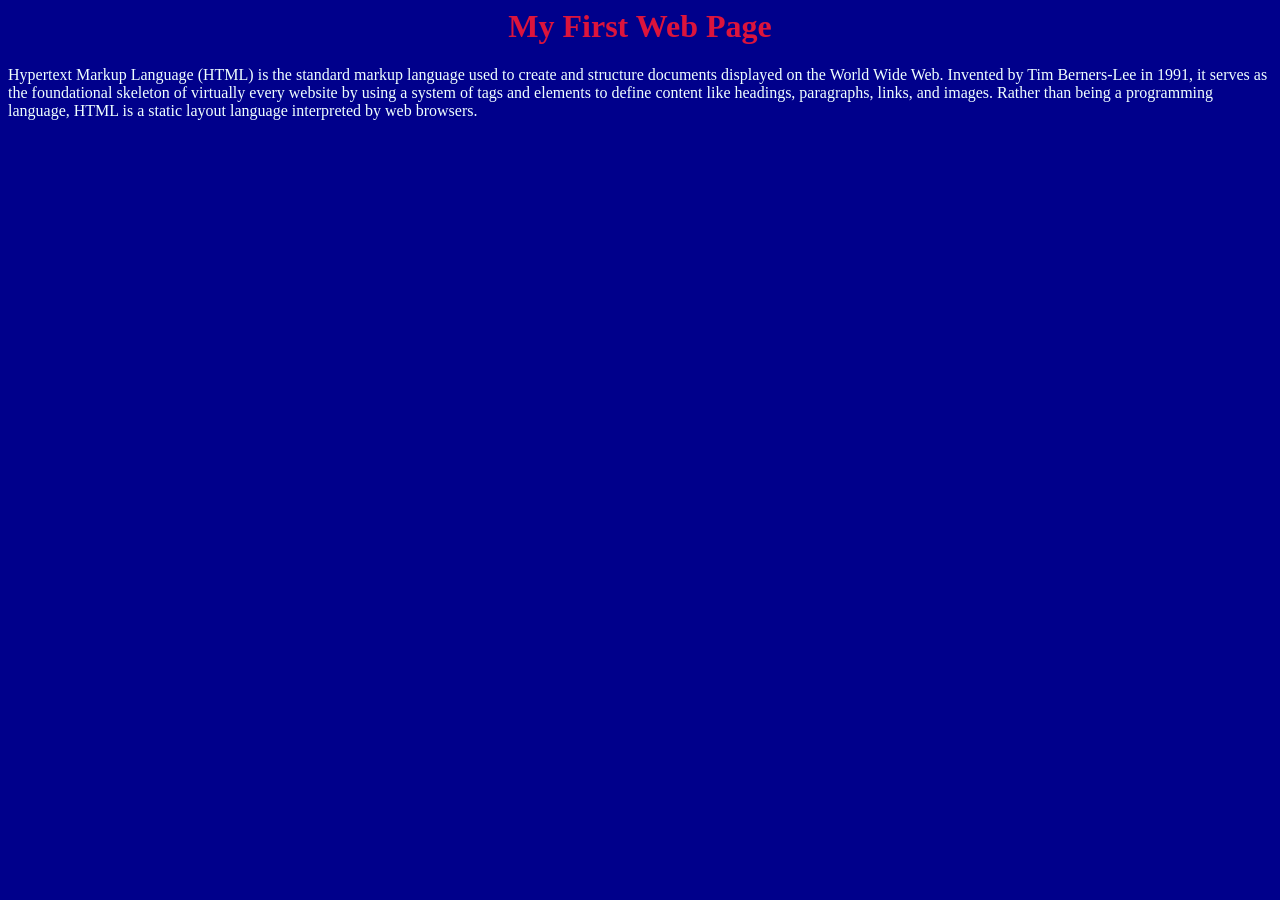
<file: index.html>
<html>
    <head>
        <link rel="stylesheet" href="mystyle.css">
    </head>
    <body>
        <h1>My First Web Page</h1>
        <p>Hypertext Markup Language (HTML) is the standard markup language used to 
            create and structure documents displayed on the World Wide Web. Invented 
            by Tim Berners-Lee in 1991, it serves as the foundational skeleton of virtually
             every website by using a system of tags and elements to
             define content like headings, paragraphs, links, and images. Rather than
              being a programming language, HTML is a static layout language interpreted
               by web browsers.</p>
    </body>
</html>
</file>
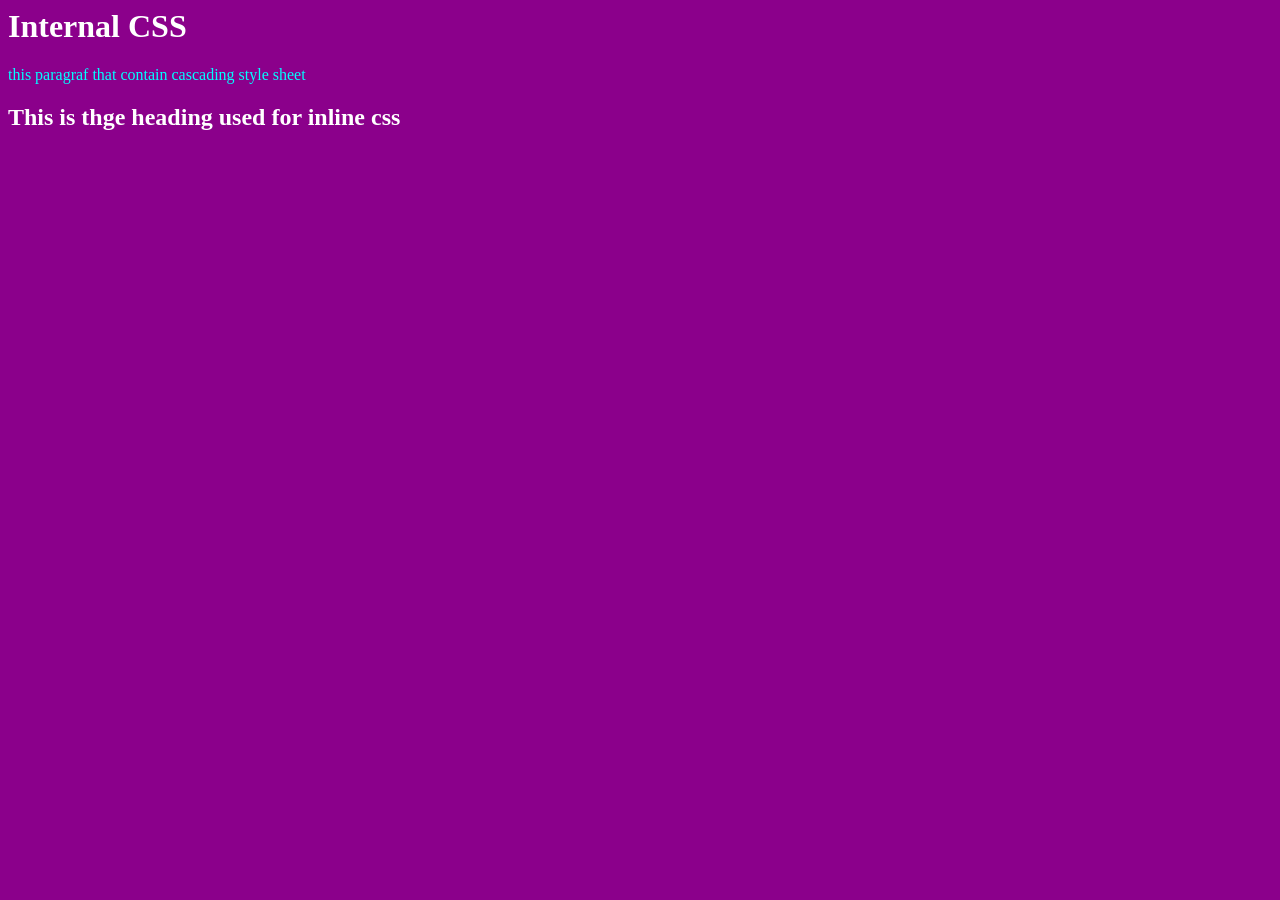
<file: cssstyles.html>
<html>
    <head>
        <style>
            body{background-color: darkmagenta;}
            h1{color: white;}
            p{color: aqua;}
        </style>
    </head>
    <body>
        <h1>Internal CSS</h1>
        <p>this paragraf that contain cascading style sheet</p>
        <h2 style="color:white;">This is thge heading used for inline css</h2>
    </body>
</html>
</file>
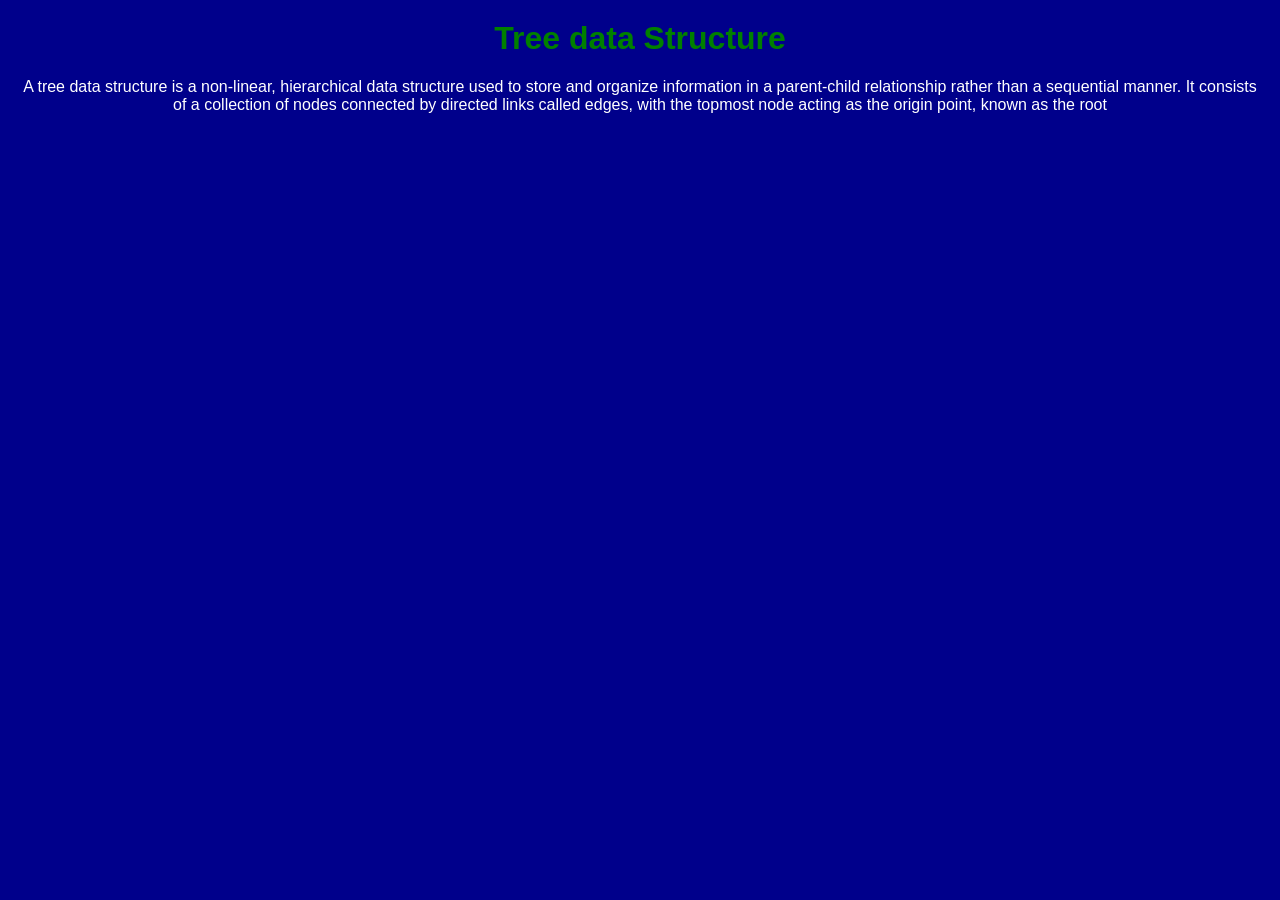
<file: excss.html>
<html>
    <head>
        <link rel="stylesheet" href="cssstyle.css">
    </head>
    <body>
        <h1>Tree data Structure</h1>
        <p>A tree data structure is a non-linear, hierarchical data structure used to store and organize information in a parent-child relationship rather than a sequential manner. It consists of a collection of nodes connected by directed links called edges, 
            with the topmost node acting as the origin point, known as the root</p>
    </body>
</html>
</file>
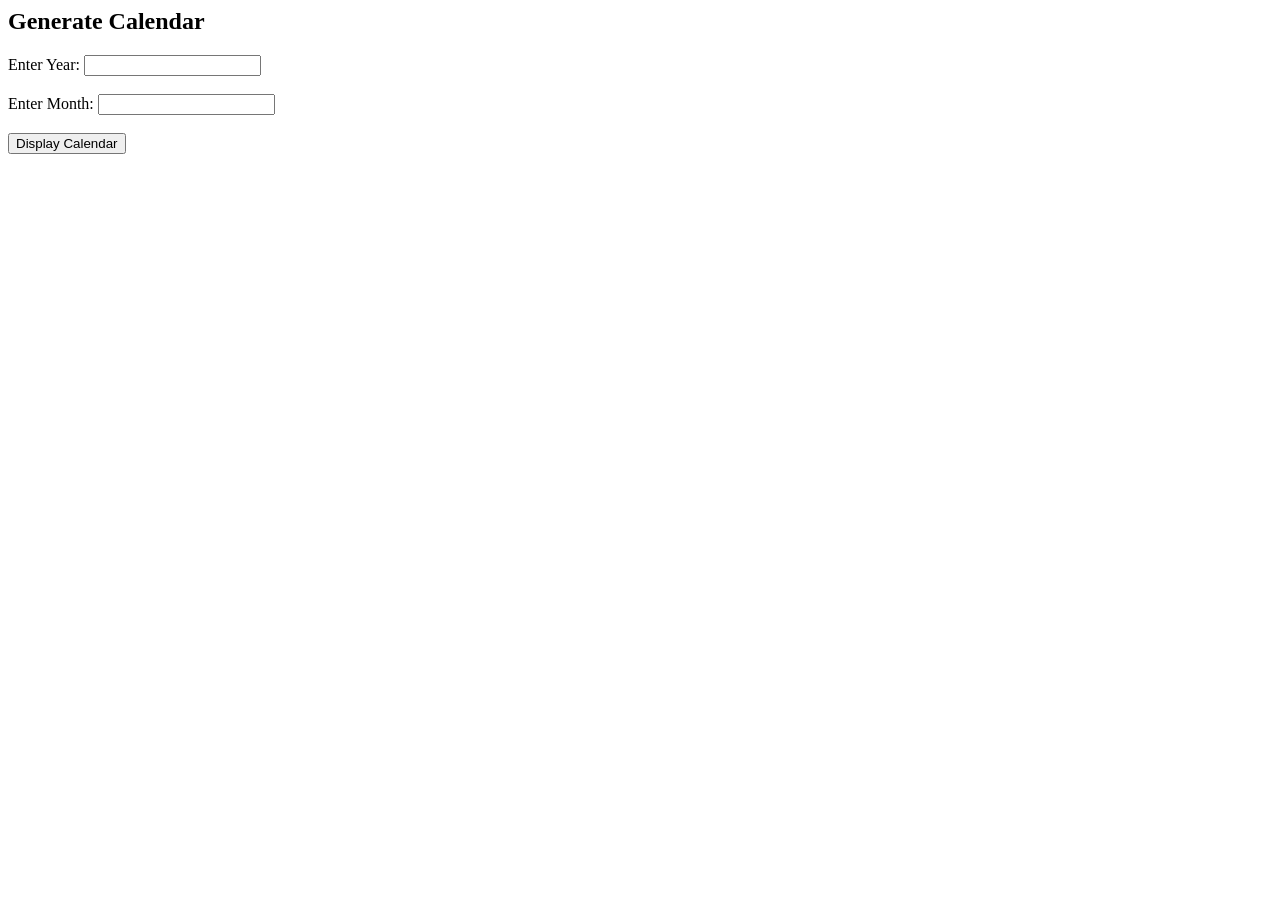
<file: program14.html>
<html>
    <head>
        <title>Calendar</title>
    </head>
    <body>
        <h2>Generate Calendar</h2>

        Enter Year: <input type="text" id="year_get"><br><br>

        Enter Month: <input type="text" id="month_get"><br><br>

        <input type="button" value="Display Calendar"onclick="generate()"><br><br>

        <div id="content"></div>

        <script>
            function generate(){
                var year_get=document.getElementById("year_get").value;
                var month_get=document.getElementById("month_get").value;

                month_get=Number(month_get) -1;
                var date= new Date


            }

        </script>
    </body>
</html>
</file>
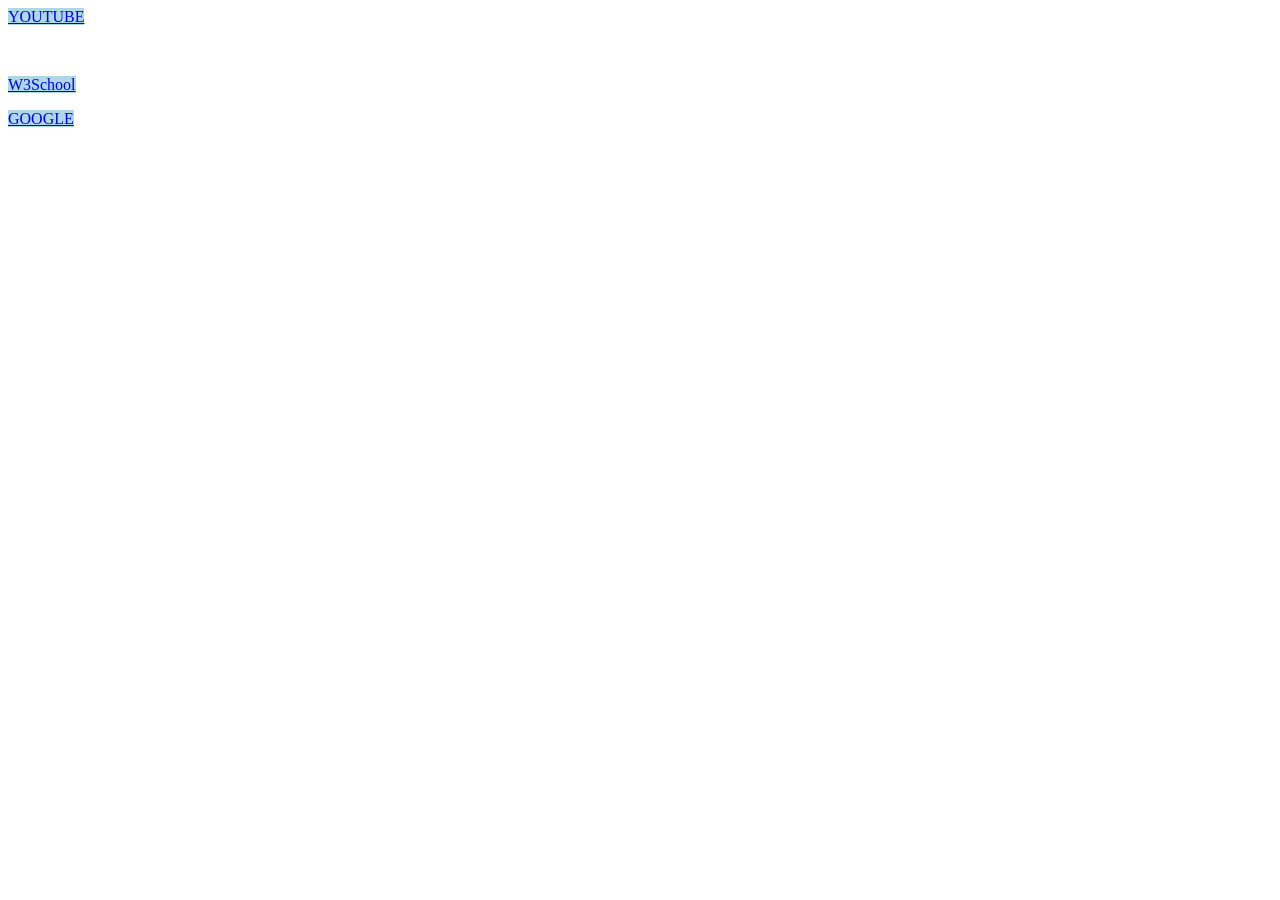
<file: progrm12.html>
<html>
    <head>
        <title></title>
    </head>
    <style> 
            a{background-color:lightblue;}
            a.hover{background-color:yellow;}</style>
    <body>


        <p><a href="https://www.youtube.com/" target="_blank">YOUTUBE</a></p><br>

        <p><a href="https://www.w3schools.com/" target="_blank">W3School</a></p>

        <p><a href="https://www.google.com/" target="_blank">GOOGLE</a></p>
    </body>
</html>
</file>
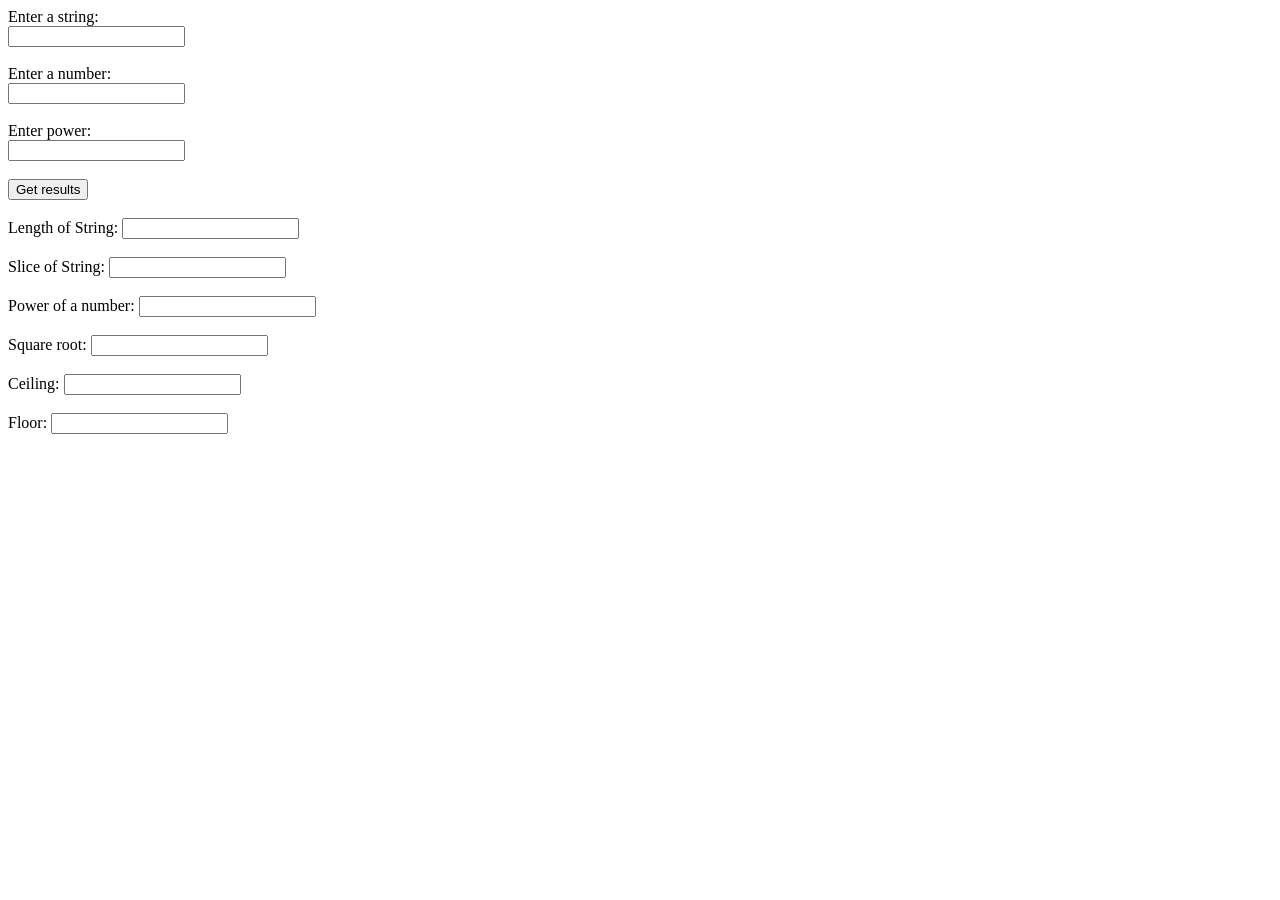
<file: question13.html>
<html>
    <body>

        <label> Enter a string:</label><br>
        <input type="text" id="str1"><br><br>

        <label> Enter a number:</label><br>
        <input type="text" id="id1"><br><br>

        <label> Enter power:</label><br>
        <input type="text" id="id2"><br><br>

        <script>
            function add(){

                var a,b,c,n,m,i,s,sl,sli;

                s=document.getElementById("str1").value;
                sl=s.length;
                sli=s.slice(5,11);
            
                a=Number(document.getElementById("id1").value);
                b=Number(document.getElementById("id2").value);
            
                c=Math.pow(a,b);
                n=Math.sqrt(a);
                m=Math.ceil(a);
                i=Math.floor(a);
            
                document.getElementById("strlen").value=sl;
                document.getElementById("strsli").value=sli;
                document.getElementById("ans").value=c;
                document.getElementById("sqr").value=n;
                document.getElementById("ceil").value=m;
                document.getElementById("floor").value=i;
            }
        </script>

        <button onclick="add()">Get results</button><br><br>
        <label>Length of String:</label>
        <input type="text" id="strlen" ><br><br>

        <label>Slice of String:</label>
        <input type="text" id="strsli" ><br><br>

        <label>Power of a number:</label>
        <input type="text" id="ans" ><br><br>

        <label>Square root:</label>
        <input type="text" id="sqr" ><br><br>

        <label> Ceiling:</label>
        <input type="text" id="ceil" ><br><br>

        <label> Floor:</label>
        <input type="text" id="floor" ><br><br>

    </body>
</html>
</file>
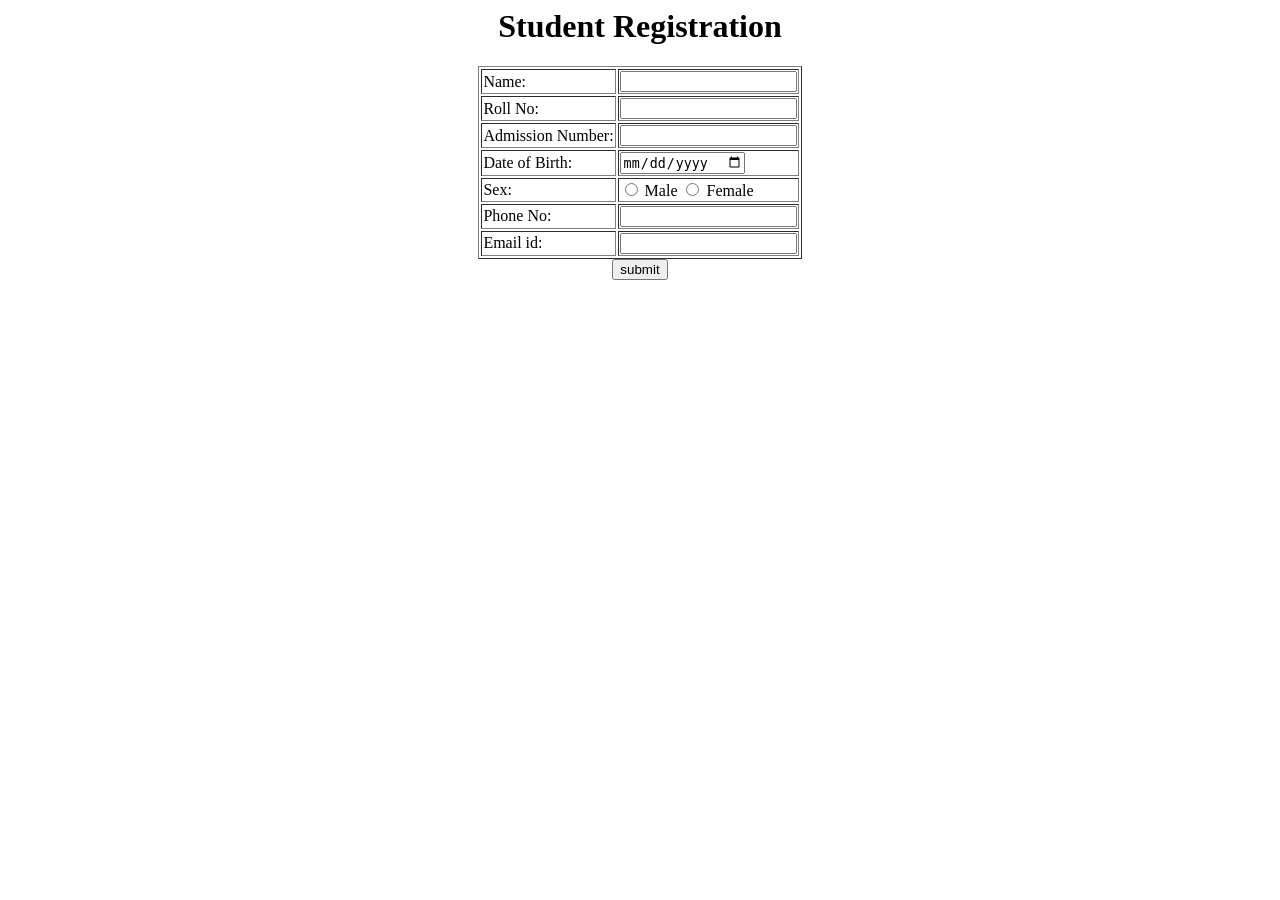
<file: regform.html>
<html>
    <head>
        <title>Registration Form</title>
    </head>
    <body>
        <table>
        <h1><center>Student Registration </center></h1>
        <table align="center" border="1">
        <form action=""method="">
            <tr><td>Name:</td>
            <td><input type="text"></td></tr>

            <tr><td>Roll No:</td><td><input type="text"></td>
            </tr>

            <tr><td>Admission Number:</td>
            <td><input type="text"></td></tr>

            <tr><td>Date of Birth:</td>
            <td><input type="date"></td></tr>

            <tr><td>Sex:</td>
            <td><input type="radio">
            <label> Male</label>
            <input type="radio">
            <label>Female</label></td>
           
            
            </tr>

            <tr><td>Phone No:</td>
            <td><input type="text"></td>
            </tr>

            <tr><td>Email id:</td>
            <td><input type="text"></td>
            </tr>

        </table>
        <center><input type="submit" value="submit">
        </center>
        
        </body>

        </form>
        </table>
    </body>
</html>
</file>
<file: mystyle.css>
body{
    background-color: Darkblue;
}

h1{
    color: crimson;
    text-align: center;
}
p{
    color:azure;
    text-align: left;
}
</file>
<file: cssstyle.css>
body{
    background-color: DarkBlue;
    font-family: Arial, sans-serif;
    text-align: center;
    margin: 20px;
}
h1 {
    color: green;
}

p{
    color: white;
}
</file>
